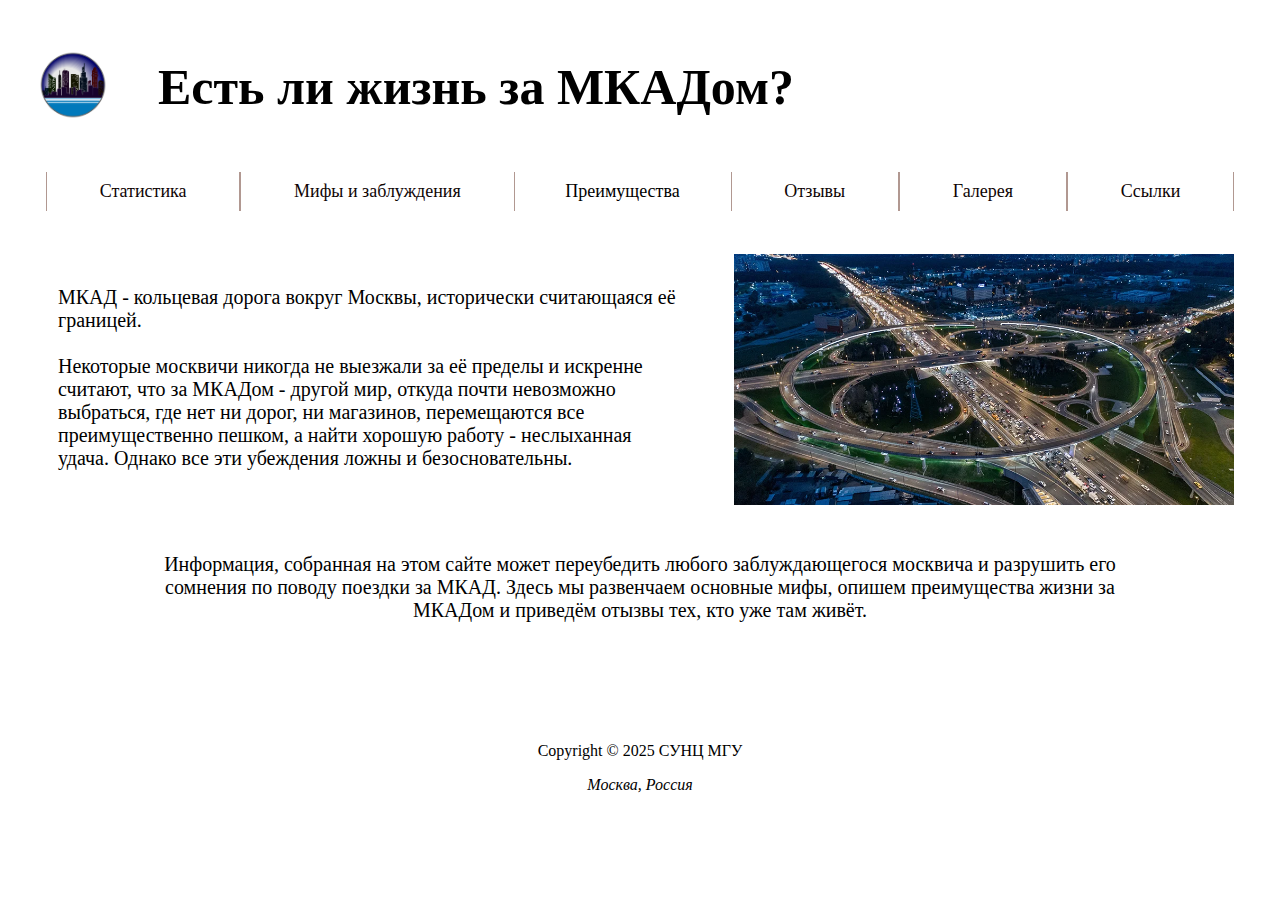
<file: index.html>
<!DOCTYPE html>
<html lang="ru">
 <head>
    <link rel="shortcut icon" href="logo.png" type="image/x-icon"> 
    <link rel="stylesheet" href="style.css">
    <title>Главная</title>
    <meta charset="utf-8">
 </head>

 <body>
    <script src="code.js"></script>
  <header class = "title">
    <a href="index.html"> <img src="logo.png" alt="На главную"></a>
   <h1>Есть ли жизнь за МКАДом?</h1>
  </header>

  <nav class = "menu">
    <ul>
        <li><a href="index1.html">Статистика</a></li>
        <li><a href="index2.html">Мифы и заблуждения</a></li>
        <li>
        <div class="dropdown">
            <button class="dropbtn" onclick="myFunction()">Преимущества</button>
            <div class="dropdown-content" id="myDropdown">
              <a href="index3.html">Природа</a>
              <a href="index3.html">Города</a>
            </div>
        </div>
        </li>
        <li><a href="index4.html">Отзывы</a></li>
        <li><a href="index5.html">Галерея</a></li>
        <li><a href="index6.html">Ссылки</a></li>
    </ul>
   </nav>


  <main>
    <div class="text1">
        <p>МКАД - кольцевая дорога вокруг Москвы, исторически считающаяся 
          её границей. <br> <br> Некоторые москвичи никогда не выезжали за её пределы и
          искренне считают, что за МКАДом - другой мир, откуда почти невозможно выбраться,
          где нет ни дорог, ни магазинов, перемещаются все преимущественно
           пешком, а найти хорошую работу - неслыханная удача. Однако все эти
           убеждения ложны и безосновательны.
        </p>
        <img src="road.webp">
    </div>

    <div class="text2">
        <p>
          Информация, собранная на этом сайте может переубедить
          любого заблуждающегося москвича и разрушить его сомнения
          по поводу поездки за МКАД. Здесь мы развенчаем основные мифы, 
          опишем преимущества жизни за МКАДом и приведём отызвы тех, кто 
          уже там живёт.
        </p>
    </div>

  </main>

  <footer class="footer">
    <p>Copyright © <time datetime="2025">2025</time> 
       СУНЦ МГУ</p>
    <address>Москва, Россия</address>
   </footer>

 </body>
</html>
</file>
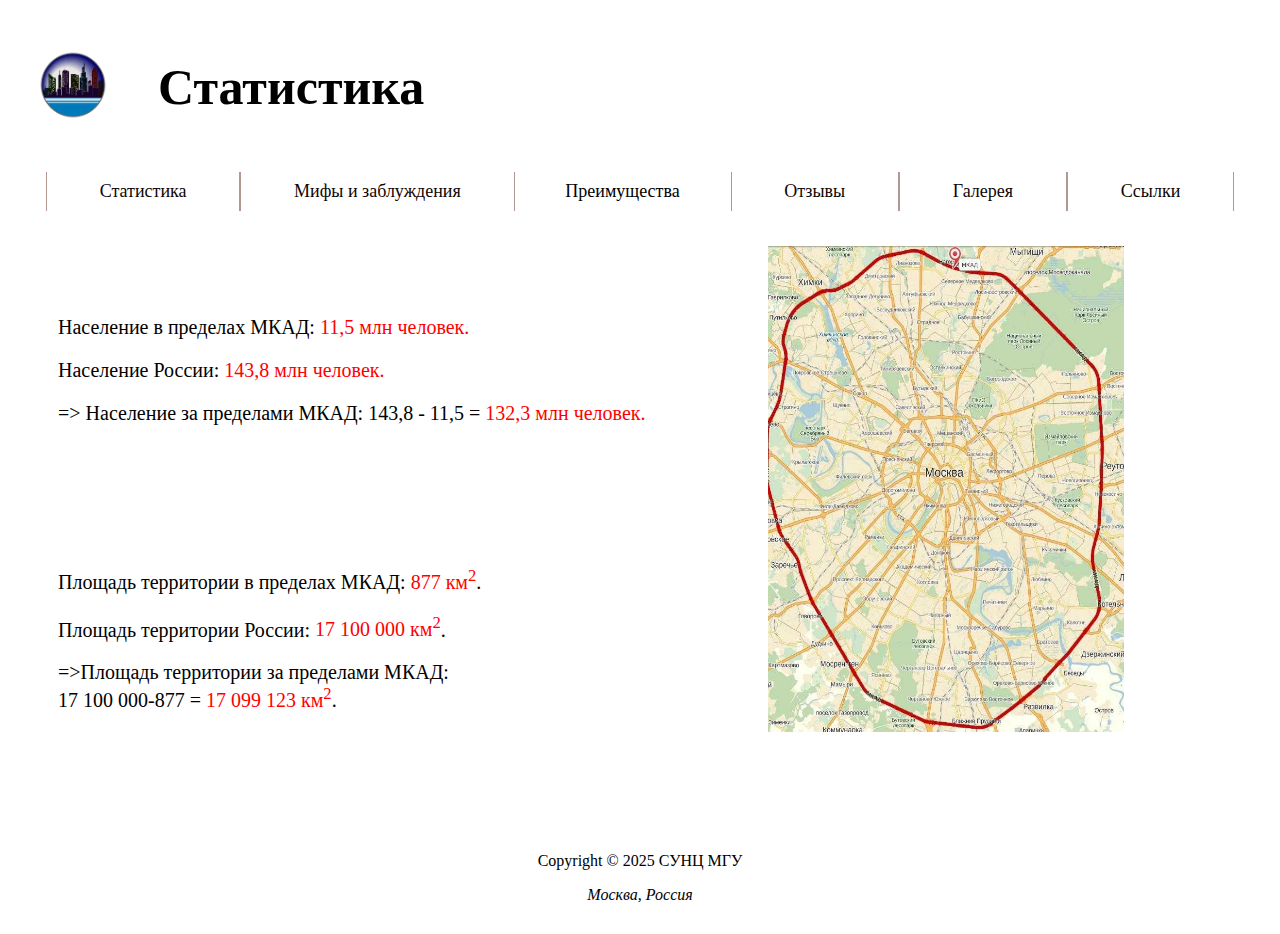
<file: index1.html>
<!DOCTYPE html>
<html lang="ru">
 <head>
    <link rel="shortcut icon" href="logo.png" type="image/x-icon"> 
    <link rel="stylesheet" href="/style.css">
    <title>Статистика</title>
    <meta charset="utf-8">
 </head>

 <body>
    <script src="code.js"></script>
  <header class = "title">
    <a href="index.html"> <img src="logo.png" alt="На главную"></a>
   <h1>Статистика</h1>
  </header>

  <nav class = "menu">
    <ul>
        <li><a href="index1.html">Статистика</a></li>
        <li><a href="index2.html">Мифы и заблуждения</a></li>
        <li>
        <div class="dropdown">
            <button class="dropbtn" onclick="myFunction()">Преимущества</button>
            <div class="dropdown-content" id="myDropdown">
              <a href="index3.html">Природа</a>
              <a href="index3.html">Города</a>
            </div>
        </div>
        </li>
        <li><a href="index4.html">Отзывы</a></li>
        <li><a href="index5.html">Галерея</a></li>
        <li><a href="index6.html">Ссылки</a></li>
    </ul>
   </nav>


  <main>
    <div class = "stats">
      <div class = "stats_text">
        <div class = "stats_text1">
          <p> Население в пределах МКАД: <span style="color: #F00;">11,5 млн человек.</span> </p>
          <p> Население России: <span style="color: #F00;">143,8 млн человек.</span> </p>
          <p> => Население за пределами МКАД: 143,8 - 11,5 = <span style="color: #F00;">132,3 млн человек.</span> </p>
        </div>

        <div class = "stats_text2">
          <p> Площадь территории в пределах МКАД: <span style="color: #F00;">877 км<sup>2</sup></span>. </p>
          <p> Площадь территории России: <span style="color: #F00;">17 100 000 км<sup>2</sup></span>. </p>
          <p> =>Площадь территории за пределами МКАД: <br> 17 100 000-877 = <span style="color: #F00;">17 099 123 км<sup>2</sup></span>. </p>
        </div>
      </div>

      <img src = "mkad.jpg">
  </div>
  </main>

  <footer class="footer">
    <p>Copyright © <time datetime="2025">2025</time> 
       СУНЦ МГУ</p>
    <address>Москва, Россия</address>
   </footer>

 </body>
</html>
</file>
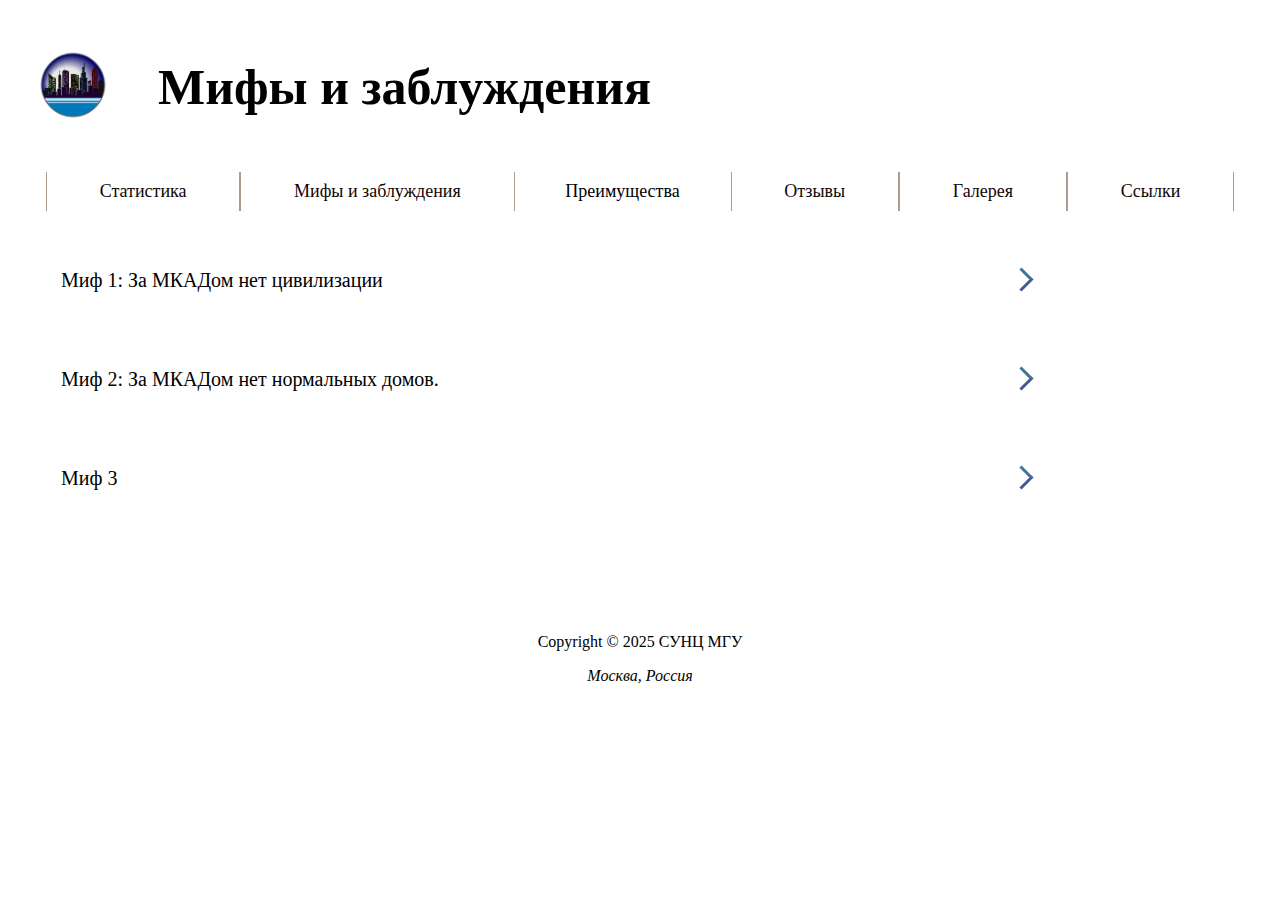
<file: index2.html>
<!DOCTYPE html>
<html lang="ru">
 <head>
    <link rel="shortcut icon" href="logo.png" type="image/x-icon"> 
    <link rel="stylesheet" href="/style.css">
    <title>Мифы и заблуждения</title>
    <meta charset="utf-8">
 </head>

 <body>
    <script src="code.js"></script>
  <header class = "title">
    <a href="index.html"> <img src="logo.png" alt="На главную"></a>
   <h1>Мифы и заблуждения</h1>
  </header>

  <nav class = "menu">
    <ul>
        <li><a href="index1.html">Статистика</a></li>
        <li><a href="index2.html">Мифы и заблуждения</a></li>
        <li>
        <div class="dropdown">
            <button class="dropbtn" onclick="myFunction()">Преимущества</button>
            <div class="dropdown-content" id="myDropdown">
              <a href="index3.html">Природа</a>
              <a href="index3.html">Города</a>
            </div>
        </div>
        </li>
        <li><a href="index4.html">Отзывы</a></li>
        <li><a href="index5.html">Галерея</a></li>
        <li><a href="index6.html">Ссылки</a></li>
    </ul>
   </nav>


  <main>
    <details class="details">
        <summary> Миф 1: За МКАДом нет цивилизации </summary>
        <p>Некоторые считают, что за пределами МКАДа нет никакой инфраструктуры - 
          ни торговых центров, ни ЖК, ни парков и кофеен. Однако это не так: за 
          МКАДом есть не только дачи и картошка, но и современные торговые центры,
          парки, ПВЗ и даже кофейни с рафами и матча латте. </p>
        <div class = "photos1">
          <div class = "block">
            <div class = "block1">
              <img src="park.jpeg">
              <p> <i> Парк в Калининграде </i> </p>
            </div>
            <div class="block1">
              <img src="mega.jpg">
              <p> <i>ТРЦ в Новосибирске</i> </p>
            </div>
            <div class="block1">
              <img src="wb.jpeg">
              <p> <i>WB в Якутске</i> </p>
            </div>
          </div>
          <div class = "block">
            <div class="block1">
              <img src="coffee.png">
              <p> <i> Кофейня во Владивостоке </i> </p>
            </div>
            <div class = "block1">
              <img src="resto.jpg">
              <p> <i> Ресторан в Екатеринбурге </i> </p>
            </div>
          </div>
        </div>
    </details>
    <details class="details">
        <summary> Миф 2: За МКАДом нет нормальных домов. </summary>
        <p>Многие думают, что за МКАДом только дачи и хрущёвки. Однако это не так:
          
        </p>
    </details>
    <details class="details">
        <summary> Миф 3 </summary>
        <p>Раскрывающийся контент</p>
    </details>

  </main>

  <footer class="footer">
    <p>Copyright © <time datetime="2025">2025</time> 
       СУНЦ МГУ</p>
    <address>Москва, Россия</address>
   </footer>

 </body>
</html>
</file>
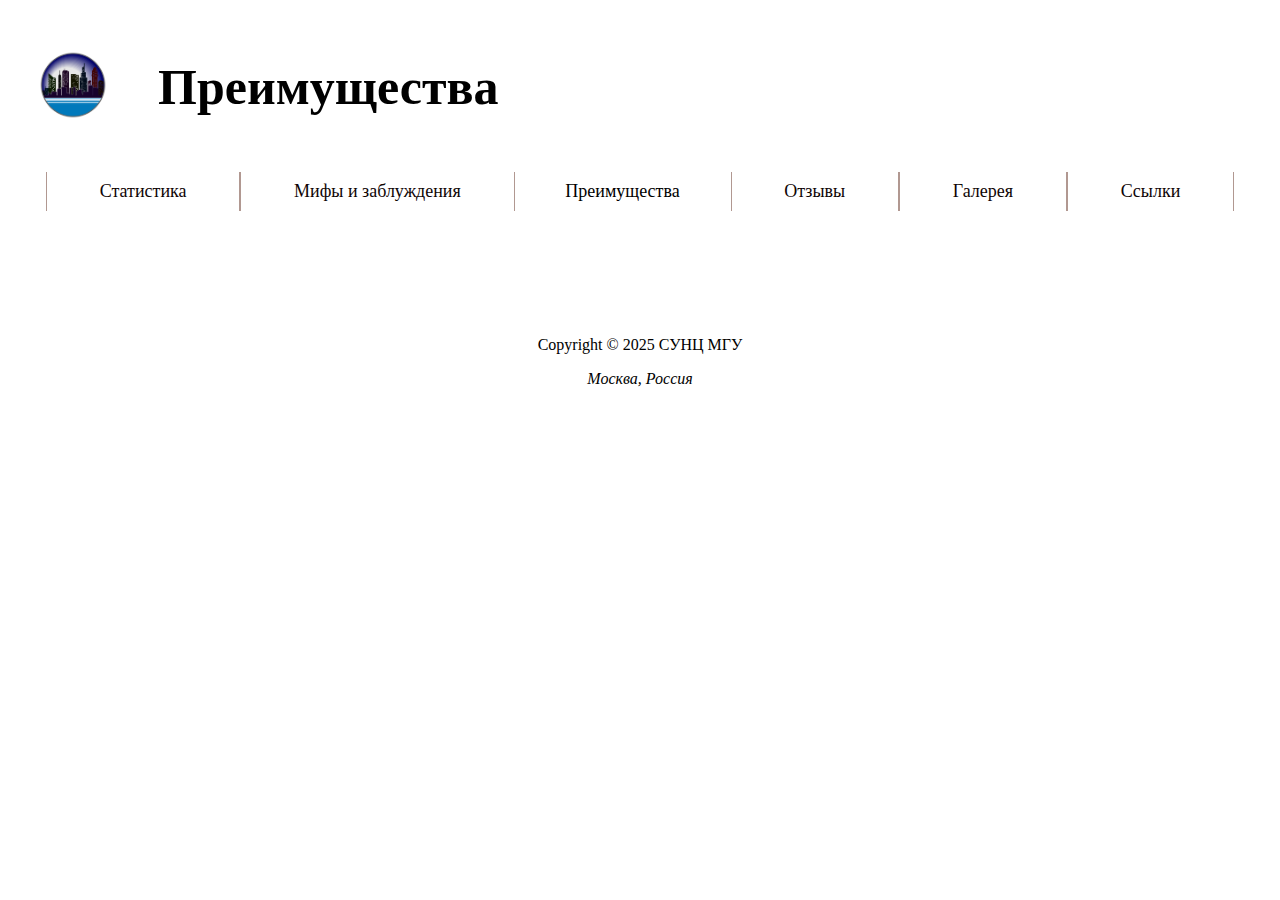
<file: index3.html>
<!DOCTYPE html>
<html lang="ru">
 <head>
    <link rel="shortcut icon" href="logo.png" type="image/x-icon"> 
    <link rel="stylesheet" href="/style.css">
    <title>Преимущества</title>
    <meta charset="utf-8">
 </head>

 <body>
    <script src="code.js"></script>
  <header class = "title">
    <a href="index.html"> <img src="logo.png" alt="На главную"></a>
   <h1>Преимущества</h1>
  </header>

  <nav class = "menu">
    <ul>
        <li><a href="index1.html">Статистика</a></li>
        <li><a href="index2.html">Мифы и заблуждения</a></li>
        <li>
        <div class="dropdown">
            <button class="dropbtn" onclick="myFunction()">Преимущества</button>
            <div class="dropdown-content" id="myDropdown">
              <a href="index3.html">Природа</a>
              <a href="index3.html">Города</a>
            </div>
        </div>
        </li>
        <li><a href="index4.html">Отзывы</a></li>
        <li><a href="index5.html">Галерея</a></li>
        <li><a href="index6.html">Ссылки</a></li>
    </ul>
   </nav>


  <main>
    

  </main>

  <footer class="footer">
    <p>Copyright © <time datetime="2025">2025</time> 
       СУНЦ МГУ</p>
    <address>Москва, Россия</address>
   </footer>

 </body>
</html>
</file>
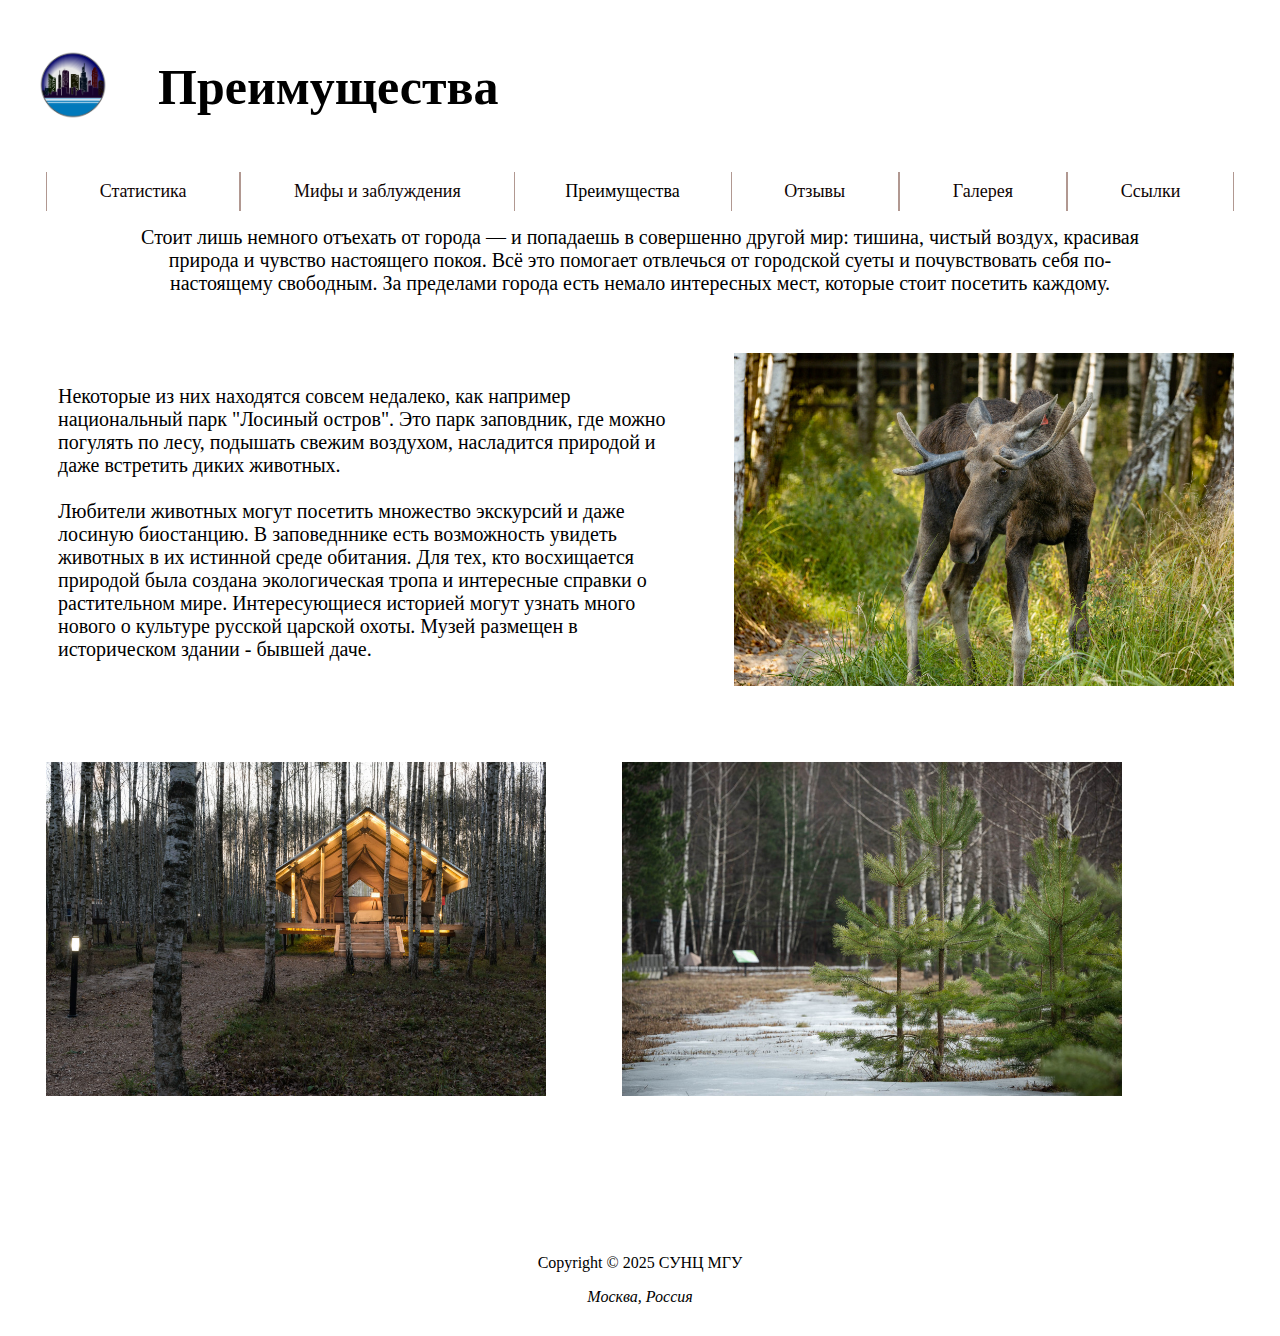
<file: index3_1.html>
<!DOCTYPE html>
<html lang="ru">
 <head>
    <link rel="shortcut icon" href="logo.png" type="image/x-icon"> 
    <link rel="stylesheet" href="style.css">
    <title>Преимущества - Природа</title>
    <meta charset="utf-8">
 </head>

 <body>
    <script src="code.js"></script>
  <header class = "title">
    <a href="index.html"> <img src="logo.png" alt="На главную"></a>
   <h1>Преимущества</h1>
  </header>

  <nav class = "menu">
    <ul>
        <li><a href="index1.html">Статистика</a></li>
        <li><a href="index2.html">Мифы и заблуждения</a></li>
        <li>
        <div class="dropdown">
            <button class="dropbtn" onclick="myFunction()">Преимущества</button>
            <div class="dropdown-content" id="myDropdown">
              <a href="index3_1.html">Природа</a>
              <a href="index3_2.html">Города</a>
            </div>
        </div>
        </li>
        <li><a href="index4.html">Отзывы</a></li>
        <li><a href="index5.html">Галерея</a></li>
        <li><a href="index6.html">Ссылки</a></li>
    </ul>
  </nav>
  <main>
    <div class="text2">
        <p>Стоит лишь немного отъехать от города — и попадаешь в совершенно другой мир:
           тишина, чистый воздух, красивая природа и чувство настоящего покоя. 
          Всё это помогает отвлечься от городской суеты и почувствовать себя по-настоящему свободным. 
          За пределами города есть немало интересных мест, которые стоит посетить каждому.
        </p>
    </div>

    <div class="text1">
        <p>
          Некоторые из них находятся совсем недалеко, как например национальный парк "Лосиный остров".
          Это парк заповдник, где можно погулять по лесу, подышать свежим воздухом, насладится природой и даже встретить диких животных. 
          <br> <br> Любители животных могут посетить множество экскурсий и даже лосиную биостанцию. В заповедннике есть возможность 
          увидеть животных в их истинной среде обитания. Для тех, кто восхищается природой была создана экологическая тропа и интересные 
          справки о растительном мире. Интересующиеся историей могут узнать много нового о культуре русской царской охоты. Музей размещен в историческом здании 
          - бывшей даче.
        </p>
        <img src="elk1.jpg">
    </div>
    <div class="text1">
      <img src="elk2.jpg">
      <img src="elk3.jpg">
  </div>
  </main>

  <footer class="footer">
    <p>Copyright © <time datetime="2025">2025</time> 
       СУНЦ МГУ</p>
    <address>Москва, Россия</address>
   </footer>

 </body>
</html>
</file>
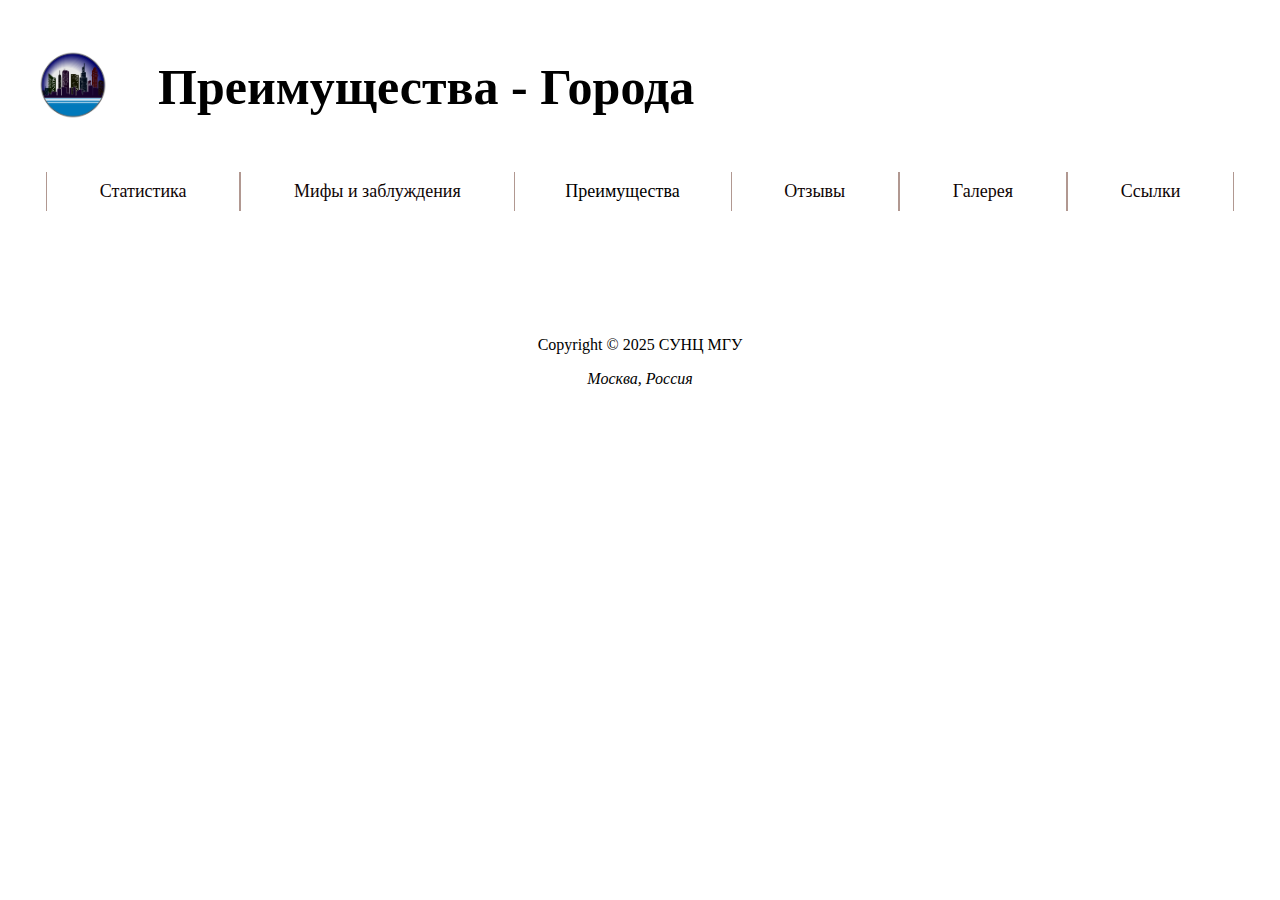
<file: index3_2.html>
<!DOCTYPE html>
<html lang="ru">
 <head>
    <link rel="shortcut icon" href="logo.png" type="image/x-icon"> 
    <link rel="stylesheet" href="style.css">
    <title>Преимущества</title>
    <meta charset="utf-8">
 </head>

 <body>
    <script src="code.js"></script>
  <header class = "title">
    <a href="index.html"> <img src="logo.png" alt="На главную"></a>
   <h1>Преимущества - Города</h1>
  </header>

  <nav class = "menu">
    <ul>
        <li><a href="index1.html">Статистика</a></li>
        <li><a href="index2.html">Мифы и заблуждения</a></li>
        <li>
        <div class="dropdown">
            <button class="dropbtn" onclick="myFunction()">Преимущества</button>
            <div class="dropdown-content" id="myDropdown">
              <a href="index3_1.html">Природа</a>
              <a href="index3_2.html">Города</a>
            </div>
        </div>
        </li>
        <li><a href="index4.html">Отзывы</a></li>
        <li><a href="index5.html">Галерея</a></li>
        <li><a href="index6.html">Ссылки</a></li>
    </ul>
   </nav>


  <main>
    

  </main>

  <footer class="footer">
    <p>Copyright © <time datetime="2025">2025</time> 
       СУНЦ МГУ</p>
    <address>Москва, Россия</address>
   </footer>

 </body>
</html>
</file>
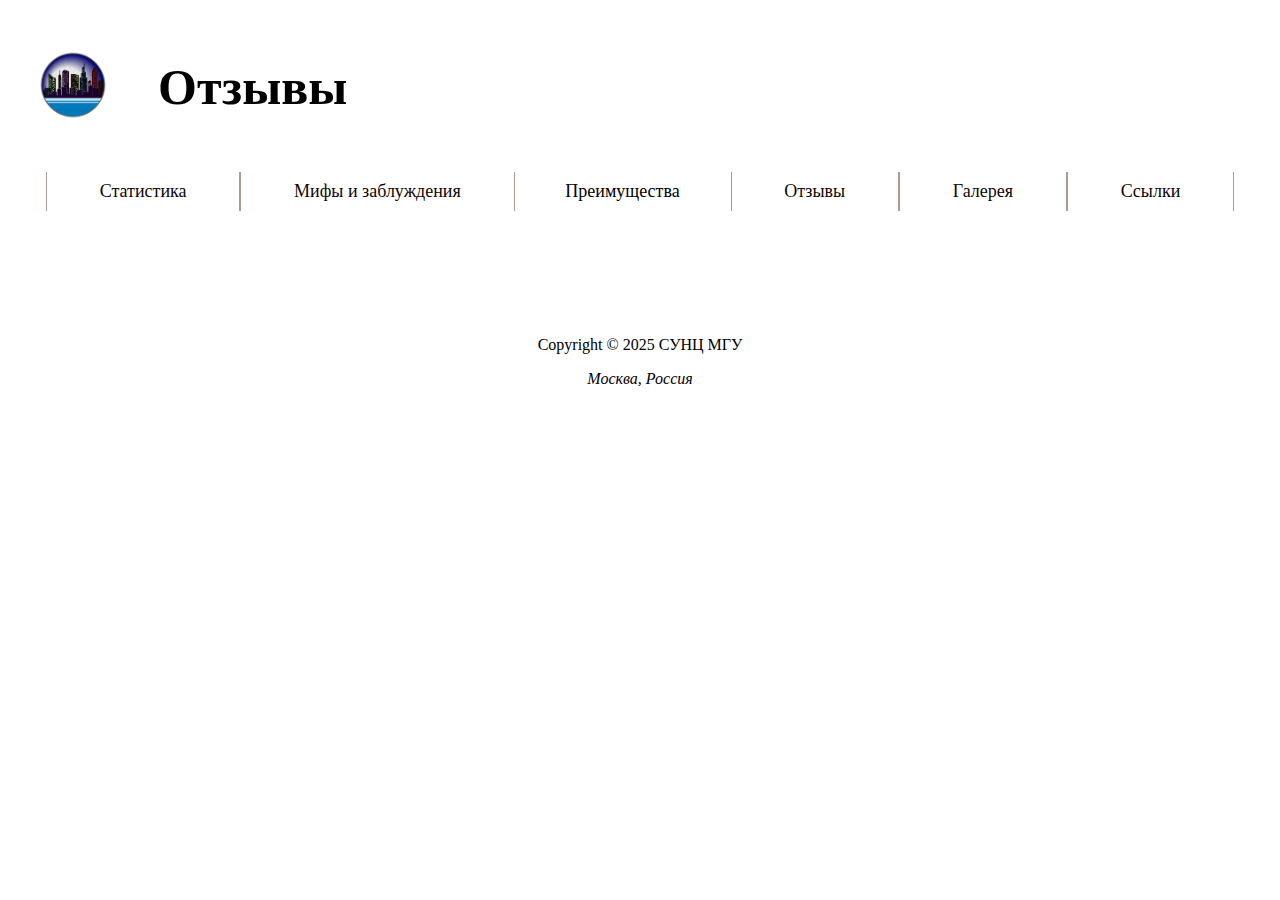
<file: index4.html>
<!DOCTYPE html>
<html lang="ru">
 <head>
    <link rel="shortcut icon" href="logo.png" type="image/x-icon"> 
    <link rel="stylesheet" href="/style.css">
    <title>Отзывы</title>
    <meta charset="utf-8">
 </head>

 <body>
    <script src="code.js"></script>
  <header class = "title">
    <a href="index.html"> <img src="logo.png" alt="На главную"></a>
   <h1>Отзывы</h1>
  </header>

  <nav class = "menu">
    <ul>
        <li><a href="index1.html">Статистика</a></li>
        <li><a href="index2.html">Мифы и заблуждения</a></li>
        <li>
        <div class="dropdown">
            <button class="dropbtn" onclick="myFunction()">Преимущества</button>
            <div class="dropdown-content" id="myDropdown">
              <a href="index3.html">Природа</a>
              <a href="index3.html">Города</a>
            </div>
        </div>
        </li>
        <li><a href="index4.html">Отзывы</a></li>
        <li><a href="index5.html">Галерея</a></li>
        <li><a href="index6.html">Ссылки</a></li>
    </ul>
   </nav>


  <main>
    

  </main>

  <footer class="footer">
    <p>Copyright © <time datetime="2025">2025</time> 
       СУНЦ МГУ</p>
    <address>Москва, Россия</address>
   </footer>

 </body>
</html>
</file>
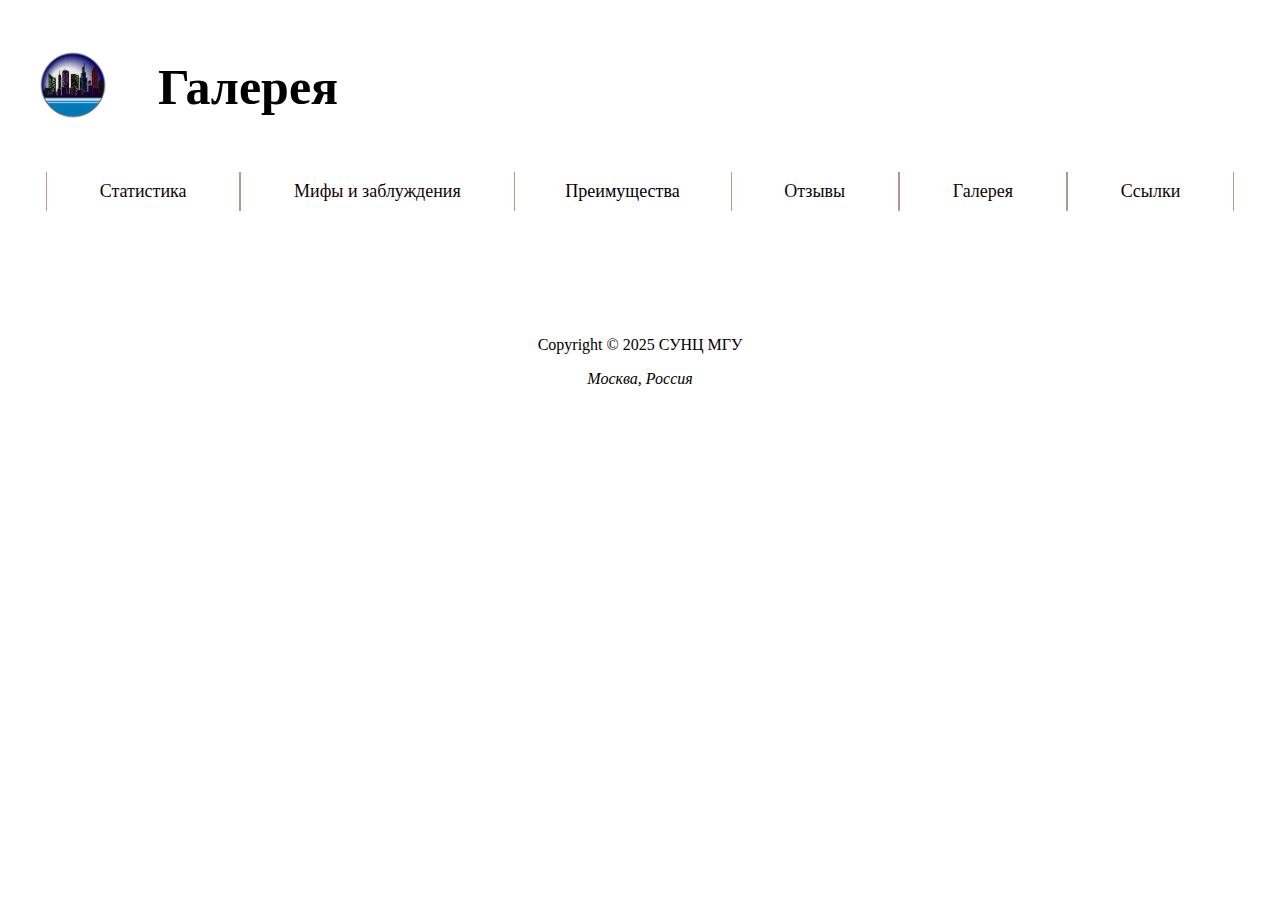
<file: index5.html>
<!DOCTYPE html>
<html lang="ru">
 <head>
    <link rel="shortcut icon" href="logo.png" type="image/x-icon"> 
    <link rel="stylesheet" href="/style.css">
    <title>Галерея</title>
    <meta charset="utf-8">
 </head>

 <body>
    <script src="code.js"></script>
  <header class = "title">
    <a href="index.html"> <img src="logo.png" alt="На главную"></a>
   <h1>Галерея</h1>
  </header>

  <nav class = "menu">
    <ul>
        <li><a href="index1.html">Статистика</a></li>
        <li><a href="index2.html">Мифы и заблуждения</a></li>
        <li>
        <div class="dropdown">
            <button class="dropbtn" onclick="myFunction()">Преимущества</button>
            <div class="dropdown-content" id="myDropdown">
              <a href="index3.html">Природа</a>
              <a href="index3.html">Города</a>
            </div>
        </div>
        </li>
        <li><a href="index4.html">Отзывы</a></li>
        <li><a href="index5.html">Галерея</a></li>
        <li><a href="index6.html">Ссылки</a></li>
    </ul>
   </nav>


  <main>
    

  </main>

  <footer class="footer">
    <p>Copyright © <time datetime="2025">2025</time> 
       СУНЦ МГУ</p>
    <address>Москва, Россия</address>
   </footer>

 </body>
</html>
</file>
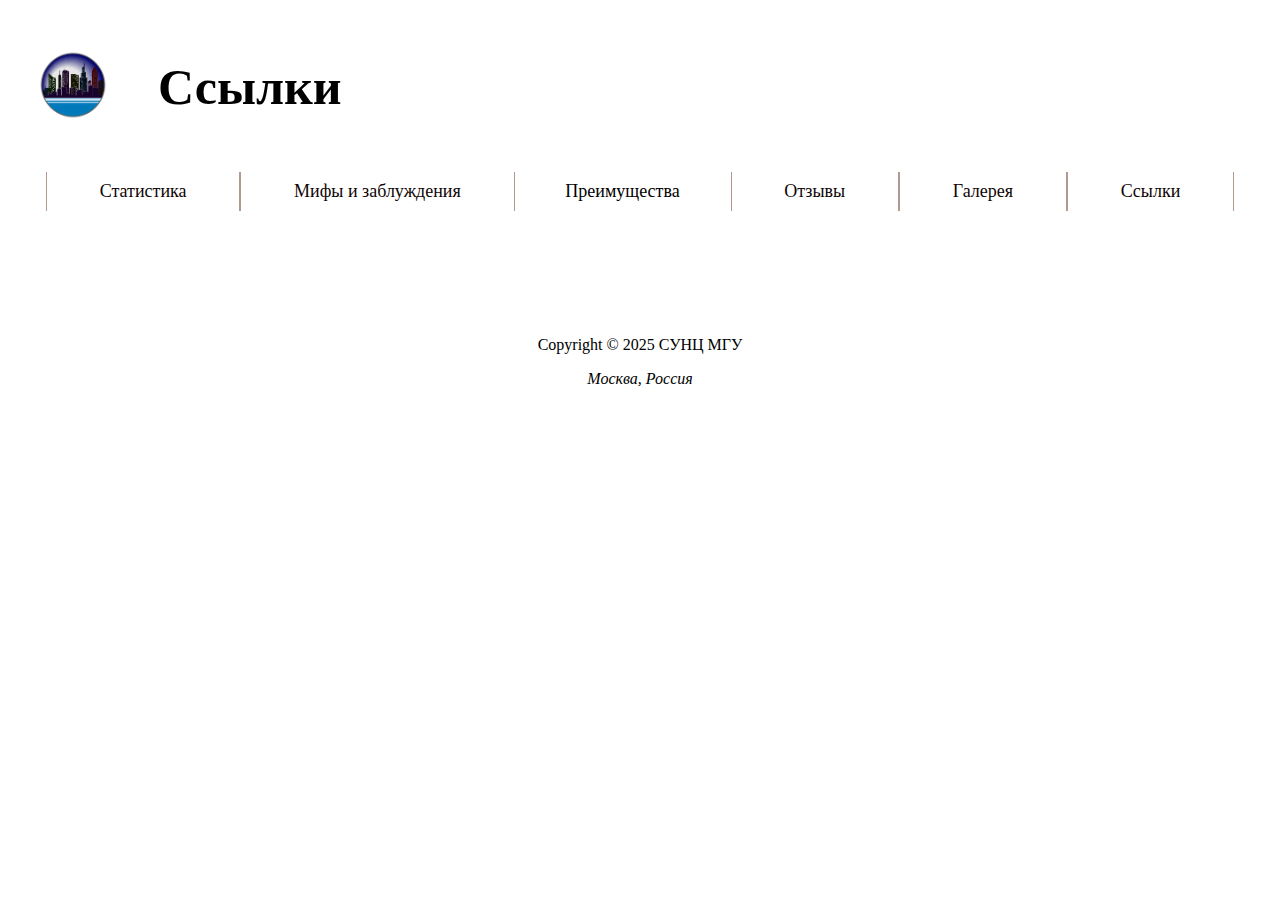
<file: index6.html>
<!DOCTYPE html>
<html lang="ru">
 <head>
    <link rel="shortcut icon" href="logo.png" type="image/x-icon"> 
    <link rel="stylesheet" href="/style.css">
    <title>Ссылки</title>
    <meta charset="utf-8">
 </head>

 <body>
    <script src="code.js"></script>
  <header class = "title">
    <a href="index.html"> <img src="logo.png" alt="На главную"></a>
   <h1>Ссылки</h1>
  </header>

  <nav class = "menu">
    <ul>
        <li><a href="index1.html">Статистика</a></li>
        <li><a href="index2.html">Мифы и заблуждения</a></li>
        <li>
        <div class="dropdown">
            <button class="dropbtn" onclick="myFunction()">Преимущества</button>
            <div class="dropdown-content" id="myDropdown">
              <a href="index3.html">Природа</a>
              <a href="index3.html">Города</a>
            </div>
        </div>
        </li>
        <li><a href="index4.html">Отзывы</a></li>
        <li><a href="index5.html">Галерея</a></li>
        <li><a href="index6.html">Ссылки</a></li>
    </ul>
   </nav>


  <main>
    

  </main>

  <footer class="footer">
    <p>Copyright © <time datetime="2025">2025</time> 
       СУНЦ МГУ</p>
    <address>Москва, Россия</address>
   </footer>

 </body>
</html>
</file>
<file: style.css>
.title {
        display: flex; /* Используем flexbox для размещения элементов в строку */
        align-items: center; /* Центрируем элементы по вертикали */
    }

    .title img {
        width: 70px;
        height: auto;
        margin-left: 30px;
    }

    .title h1 {
        margin: 50px;
        font-family: 'Comic Sans MS', 'Comic Sans';
        font-style: cursive;
        font-size: 50px;
    }
    .menu ul {
        width: 94%;
        height: 50px;
        margin: 0;
        padding: 0 3%;
        background: white;
        display: flex;
        justify-content: space-between;
        align-items: center;
    }
    
    .menu li {
        list-style: none;
        flex-grow: 1;
    }
    
    .menu a {
        text-decoration: none;
        padding: 0.5em 1em;
        background: white;
        border-right: 1px solid #b19891;
        border-left: 1px solid #b19891;
        color: #0f0505;
        display: block;
        font-family: 'Comic Sans MS', 'Comic Sans';
        font-style: cursive;
        font-size: 18px;
        text-align: center;
    }
      
    .dropdown .dropbtn {
        width: 100%;
        background: white;
        cursor: pointer;
        font-size: 16px;  
        border: none;
        outline: none;
        color: black;
        padding: 14px 16px;
        margin: 0;
        text-align: center;
        font-family: 'Comic Sans MS', 'Comic Sans';
        font-style: cursive;
        font-size: 18px;
    }
      
    .menu a:hover, .dropdown:hover .dropbtn, .blueb:hover, .details summary:hover, .dropdown-content a:hover, .dropbtn:focus {
        background-color: #beebf7;
    }
      
    .dropdown-content {
        display: none;
        position: absolute;
        background-color: white;
        min-width: 160px;
        box-shadow: 0px 8px 16px 0px rgba(0,0,0,0.2);
        z-index: 1;
    }
      
    .dropdown-content a {
        float: none;
        color: black;
        padding: 12px 16px;
        text-decoration: none;
        display: block;
        text-align: left;
    }
      
      
    .show {
        display: block;
    }


    .text1 {
        display: flex;
    }
    
    .text1 img {
        width: 500px;
        height: auto;
        padding: 3%;
    }
    
    .text1 p {
        width: 60%;
        margin-left: 50px;
        margin-top: 70px;
        margin-bottom: 50px;
        margin-right: 10px;
        font-family: 'Comic Sans MS', 'Comic Sans';
        font-size: 20px;
    }
    .text2 p {
        margin-top: 10px;
        margin-left: 10%;
        margin-right: 10%;
        font-family: 'Comic Sans MS', 'Comic Sans';
        font-style: cursive;
        font-size: 20px;
        text-align: center;
    }
    .footer {
        margin-top: 120px;
        margin-bottom: 30px;
        text-align: center;
    }
    .details {
        position: relative;
        display: block;
        width: 1000px;
        margin: 30px;
        padding: 8px;
        background: white;
        transition: 0.3s;
        overflow: hidden;
    }
    .details summary {
        font-family: 'Comic Sans MS', 'Comic Sans';
        font-style: cursive;
        font-size: 20px;
        padding: 15px;
    }
    .details p {
        font-family: 'Comic Sans MS', 'Comic Sans';
        font-style: cursive;
        font-size: 20px;
    }
      
    
      .details__title {
        background: #fff;
        border-radius: 5px;
        padding: 24px 24px;
        font-size: 20px;
        cursor: pointer;
        list-style: none;
        font-weight: 700;
        transition: 0.3s;
      }

      .details__content {
        padding: 0 32px;
        font-size: 18px;
        margin-bottom: -60px;
      }
      
      .details::after {
        position: absolute;
        right: 24px;
        top: 25px;
        content: "";
        display: block;
        width: 14px;
        height: 14px;
        border-right: 3px solid #427595;
        border-bottom: 3px solid #425995;
        transform: rotate(-45deg);
        transform-origin: center;
        transition: 0.3s;
      }
      
      .details[open]::after {
        transform: rotate(45deg);
      }
      
      .details[open] {
        padding-bottom: 100px;
      }
      
      .details[open] .details__title {
        margin-bottom: 32px;
      }

      
      summary::marker {
        content: none;
      }
      .details__content p:last-child {
        margin-bottom: 0;
      }
      .details__content p:first-child {
        margin-top: 0;
      }
      .block {
        display: flex;
        height: 50%;
        width: auto;
      }
      .block1 img {
        height: 200px;
        width: auto;
        padding-left: 10px;
        padding-right: 10px;
        padding-top: 10px;
        padding-bottom: 0px;
      }
      .block1 p {
        font-size: 15px;
        padding: 0px;
      }
      .stats {
        margin: 30px;
        margin-left: 50px;
        display: flex;
    }
    .stats_text {
        width: 50%;
        font-family: 'Comic Sans MS', 'Comic Sans';
        font-size: 20px;
    }
    .stats_text1 {
        padding-top: 50px;
        height: 250px;
    }
    
    .stats img {
        margin-right: 100px;
        width: 30%;
        margin-left: 10%;
        height: auto;
        
    }
</file>
